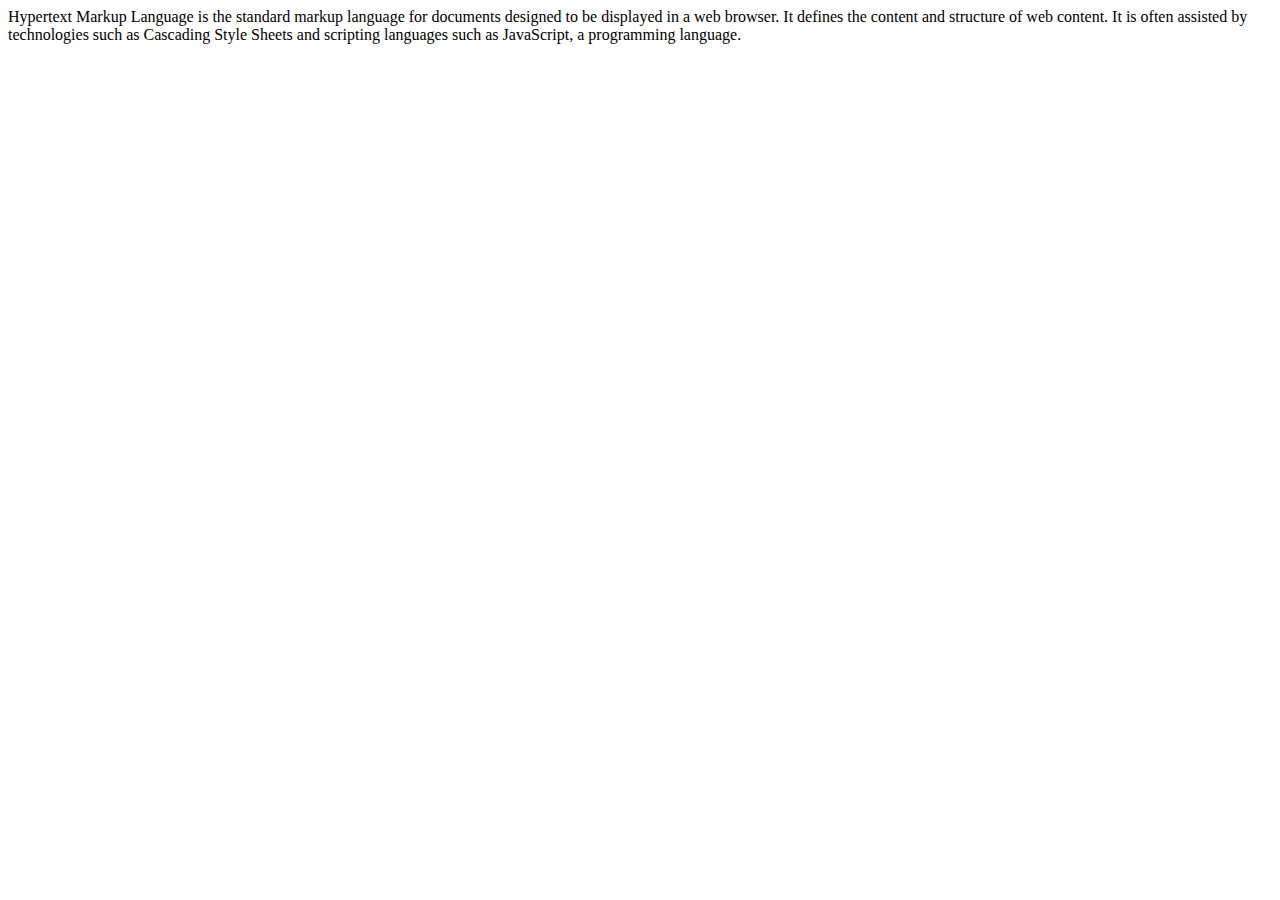
<file: index.html>
<HTML>
    <HEAD>
        <TITLE>web page name</TITLE>
    </HEAD>

    <BODY>
        <P>Hypertext Markup Language is the standard markup language for documents
             designed to be displayed in a web browser. It defines the content and structure 
             of web content. It is often assisted by technologies such as Cascading Style Sheets
              and scripting languages such as JavaScript, a programming language.</P>
    </BODY>
</HTML>
</file>
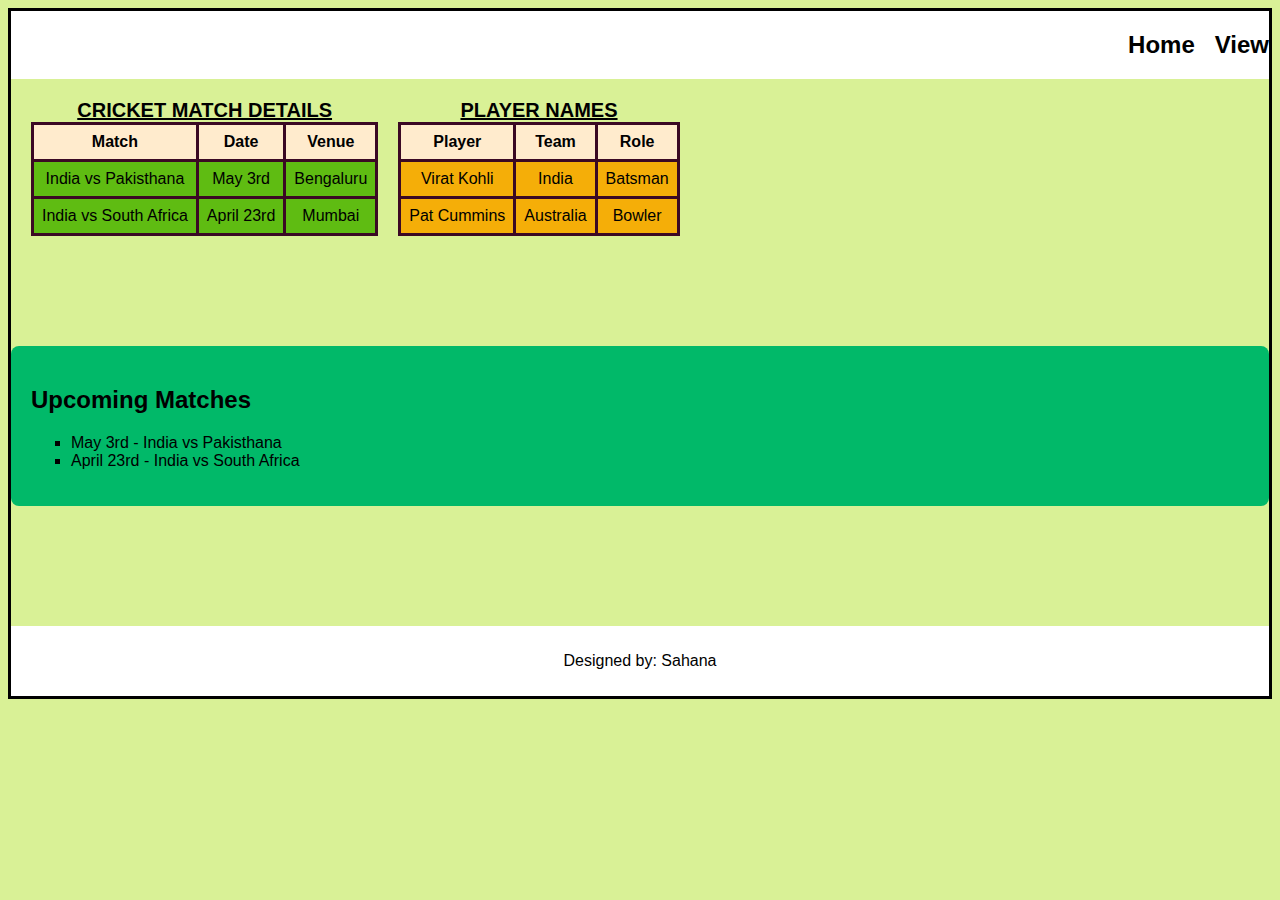
<file: Cricket.html>
<!DOCTYPE html>
<html lang="en">
<head>
    <meta charset="UTF-8">
    <meta name="viewport" content="width=device-width, initial-scale=1.0">
    <title>Cricket Match Details</title>
    <link rel="stylesheet" href="cricket.css">
</head>
<body>
    
    <header class="head">
        <h2>Home</h2>
        <h2>View</h2>
    </header>

    
    <div class="main">
       
        <div>
            
            <table class="match-details">
                <caption id="Caption_style">CRICKET MATCH DETAILS</caption>
                <thead>
                    <tr>
                        <th>Match</th>
                        <th>Date</th>
                        <th>Venue</th>
                    </tr>
                </thead>
                <tbody>
                    <tr>
                        <td>India vs Pakisthana</td>
                        <td>May 3rd</td>
                        <td>Bengaluru</td>
                    </tr>
                    <tr>
                        <td>India vs South Africa</td>
                        <td>April 23rd</td>
                        <td>Mumbai</td>
                    </tr>
                </tbody>
            </table>
        </div>

        
        <div >
            <table class="player-names">
                <caption id="Caption_style">PLAYER NAMES</caption>
                <thead>
                    <tr>
                        <th>Player</th>
                        <th>Team</th>
                        <th>Role</th>
                    </tr>
                </thead>
                <tbody>
                    <tr>
                        <td>Virat Kohli</td>
                        <td>India</td>
                        <td>Batsman</td>
                    </tr>
                    <tr>
                        <td>Pat Cummins</td>
                        <td>Australia</td>
                        <td>Bowler</td>
                    </tr>
                </tbody>
            </table>
        </div>
    </div>

   
    <div class="upcoming">
        <h2>Upcoming Matches</h2>
        <ul>
            <li>May 3rd - India vs Pakisthana</li>
            <li>April 23rd - India vs South Africa</li>
        </ul>
    </div>

   
    <footer>
        <p>Designed by: Sahana</p>
    </footer>
</body>
</html>
</file>
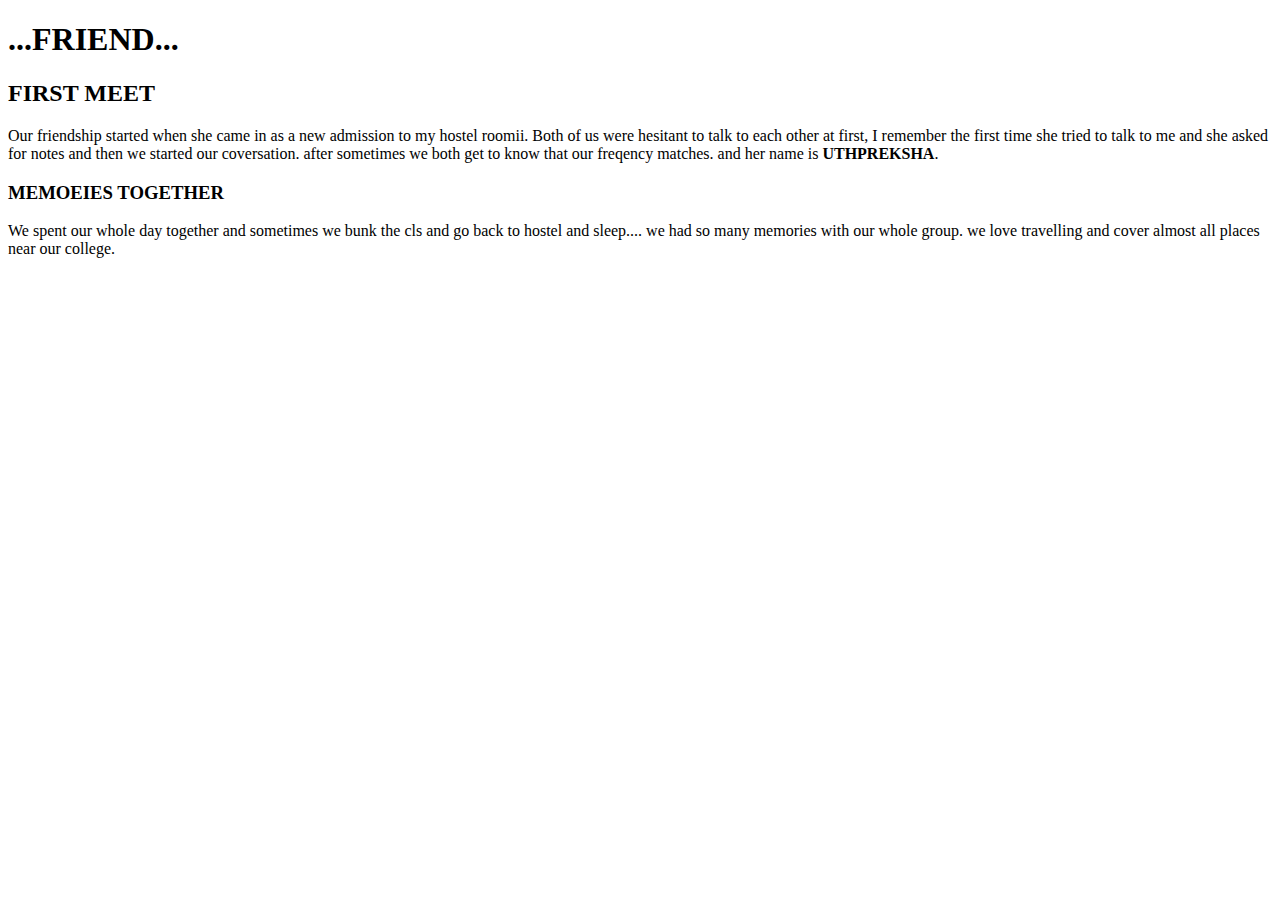
<file: friend.html>
<!DOCTYPE HTML>
<HTML>
    <HEAD>
        <META CHARSET="UTF-8"/>
        <TITLE>ABOUT MY FRIEND UTTAMMA</TITLE>
    </HEAD>

    <BODY>
        <H1>...FRIEND...</H1>
        <H2>FIRST MEET</H2>
        <P>
            Our friendship started when she came in as a new admission to my hostel roomii. 
            Both of us were hesitant to talk to each other at first,
            I remember the first time she tried to talk to me and she asked for notes and then we 
            started our coversation. after sometimes we both get to know that our freqency matches.
            and her name is <strong>UTHPREKSHA</strong>.

        </P>

        <h3>MEMOEIES TOGETHER</h3>
        <P>
            We spent our whole day together and sometimes we bunk the cls and go back to hostel
            and sleep....  we had so many memories with our whole group. we love travelling and cover 
            almost all places near our college.
        </P>


    </BODY>
    </HTML>
</file>
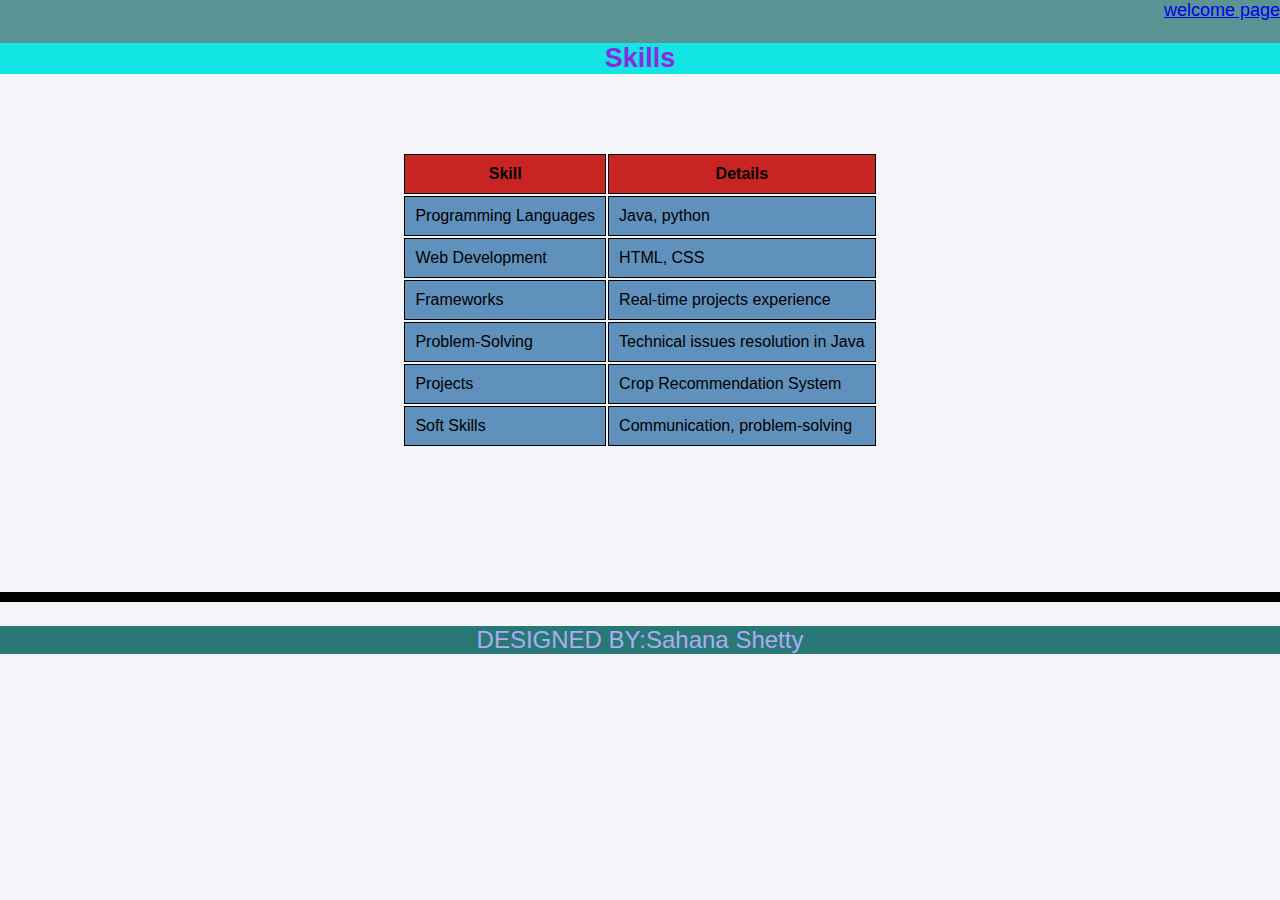
<file: page2.html>
<!DOCTYPE html>
<html>
    <head>
        <meta charset="utf-8">
        <title>skills</title>
        <link rel="stylesheet" href="page1.css">
    </head>

    <body class="body">
        <header><a href="welcome.html">welcome page</a>
            <h2 class="h1">Skills </h></header>
        <marquee class="marq"><h1>SKILLS</h1></marquee>
        <br>
        <br>
        <table align="center">
            <tr>
                <th>Skill</th>
                <th>Details</th>
            </tr>
            <tr>
                <td>Programming Languages</td>
                <td>Java, python</td>
            </tr>
            
            <tr>
                <td>Web Development</td>
                <td>HTML, CSS</td>
            </tr>
            <tr>
                <td>Frameworks</td>
                <td>Real-time projects experience</td>
            </tr>
            <tr>
                <td>Problem-Solving</td>
                <td>Technical issues resolution in Java</td>
            </tr>
            <tr>
                <td>Projects</td>
                <td>Crop Recommendation System</td>
            </tr>
            <tr>
                <td>Soft Skills</td>
                <td>Communication, problem-solving</td>
            </tr>
    
        </table>
        <br><br>
        <br><br>
        <br><br>
        <br><br>
        <footer class="border">
            <p>DESIGNED BY:Sahana Shetty</p>
            
         </footer>
    </body>
</html>
</file>
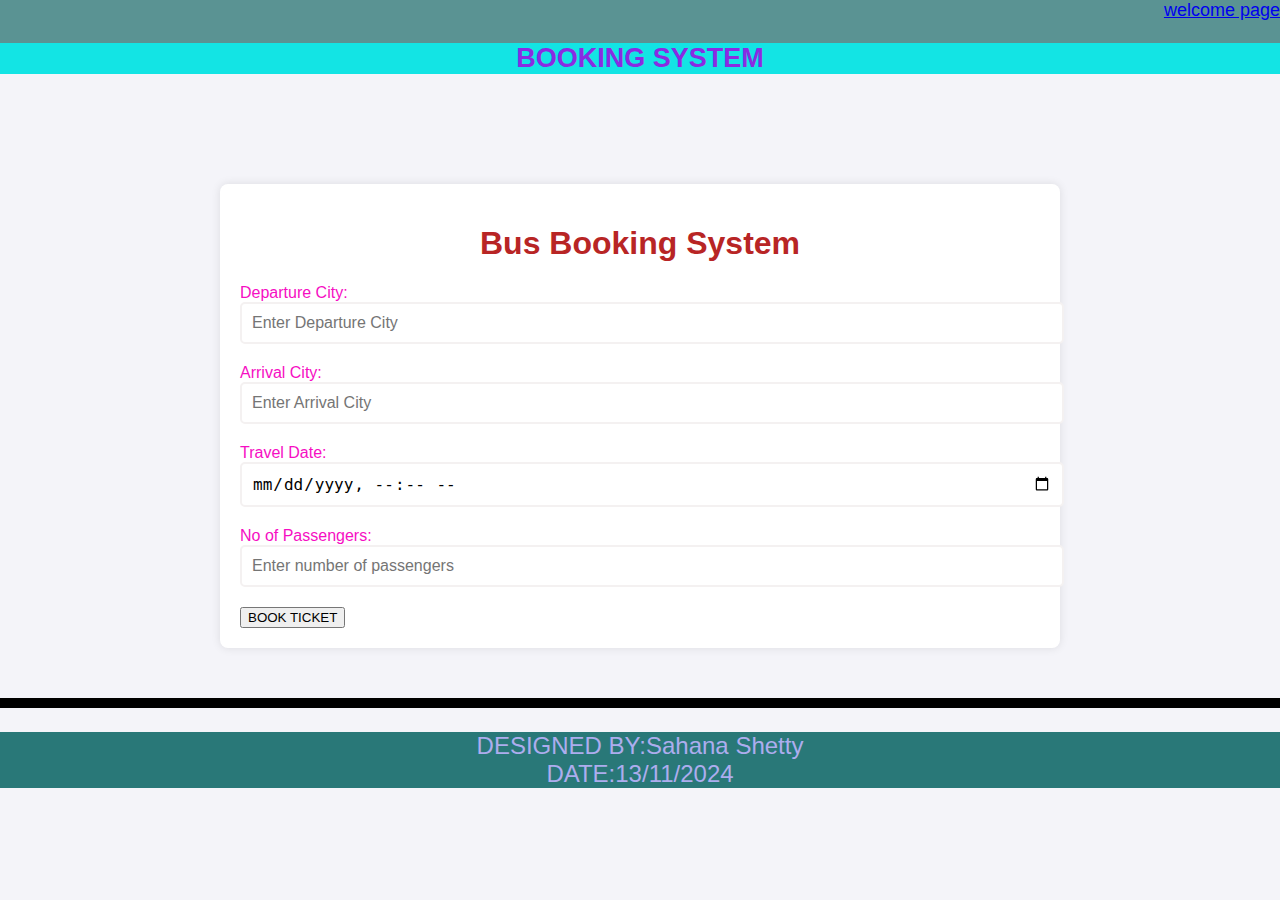
<file: page3.html>
<!DOCTYPE html>
<html>
    <head>
        <meta charset="utf-8">
        <title>BUS BOOKING SYSTEM</title>
        <link rel="stylesheet" href="page1.css">
    </head>
    <body class="body">
        <header><a href="welcome.html">welcome page</a>
            <h2 class="h1">BOOKING SYSTEM </h></header>
        
            <marquee class="marq"><h1>BOOKING SYSTEM</h1></marquee>
           
         <div class="container">
        <h1>Bus Booking System</h1>
        <form >
            
            <div class="form-group">
                <label for="departureCity">Departure City:</label>
                <input type="text" placeholder="Enter Departure City" required>
            </div>

           
            <div class="form-group">
                <label for="arrivalCity">Arrival City:</label>
                <input type="text" placeholder="Enter Arrival City" required>
            </div>

            
            <div class="form-group">
                <label for="travelDate">Travel Date:</label>
                <input type="datetime-local">
            </div>

           
            <div class="form-group">
                <label for="passengers">No of Passengers:</label>
                <input type="number" placeholder="Enter number of passengers" required>
            </div>

            
           <button align="center">BOOK TICKET</button>
        </form>
    </div>
    <footer class="border">
        <p>DESIGNED BY:Sahana Shetty<br>DATE:13/11/2024</p>
        
        
     </footer>

    </body>
</html>
</file>
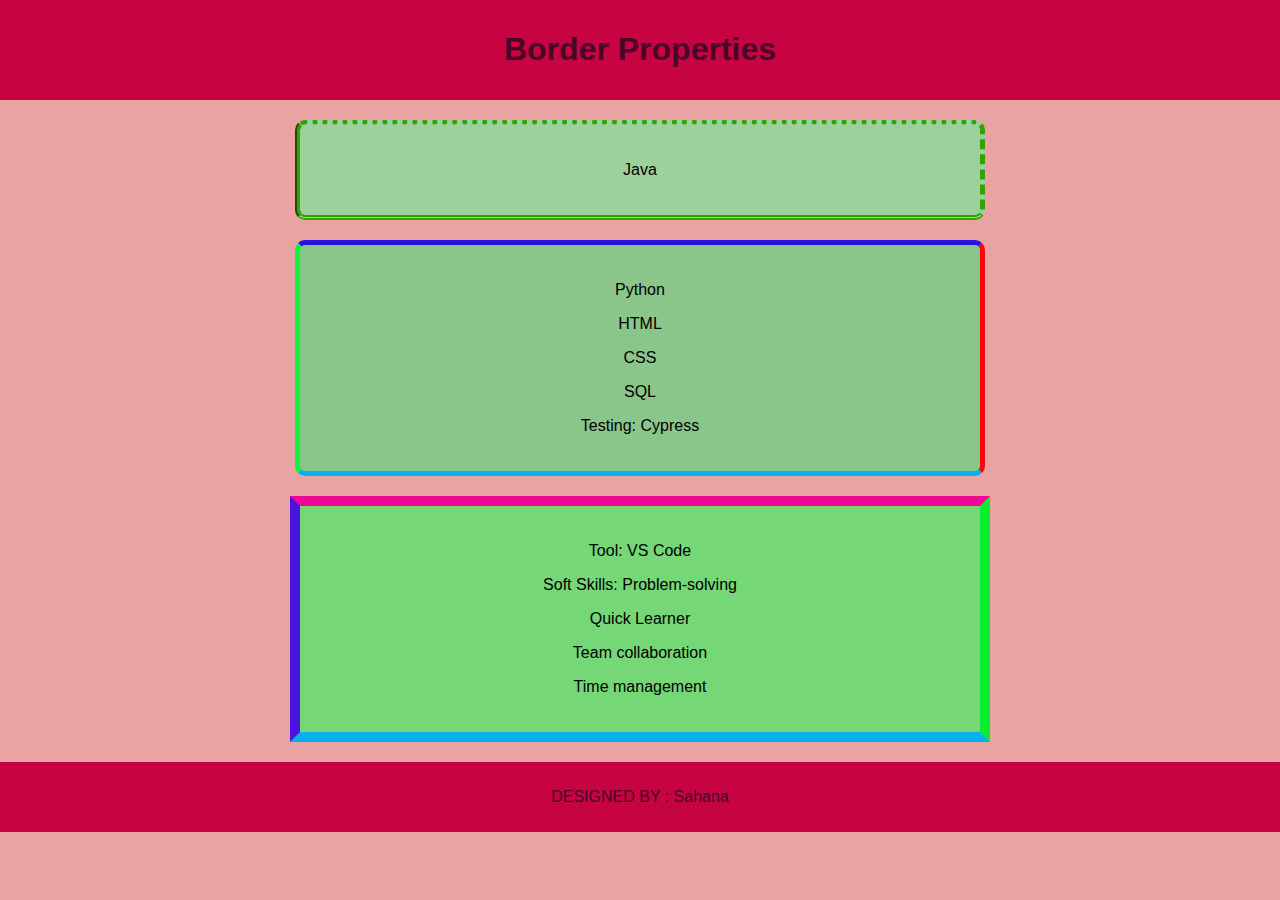
<file: pageNo1.html>
<!DOCTYPE html>
<html lang="en">
<head>
    <meta charset="UTF-8">
    
    
    <title>Border Properties</title>
    <link rel="stylesheet" href="para.css">
    
</head>
<body>
    <header>
        <h1>Border Properties</h1>
    </header>
    <div class="box">
        <p>Java</p>
    </div>
    <div class="b"><p> Python</p>
    <p> HTML</p><p> CSS</p><p> SQL </p>
            <p>Testing: Cypress </p>
        </div><div class="p">
            <p>Tool: VS Code </p>
            <p>Soft Skills: Problem-solving</p><p>Quick Learner</p><p> Team collaboration</p><p> Time management</p>
        </div>
    
    <footer>
        <p>DESIGNED BY : Sahana</p>
    </footer>
</body>
</html>
</file>
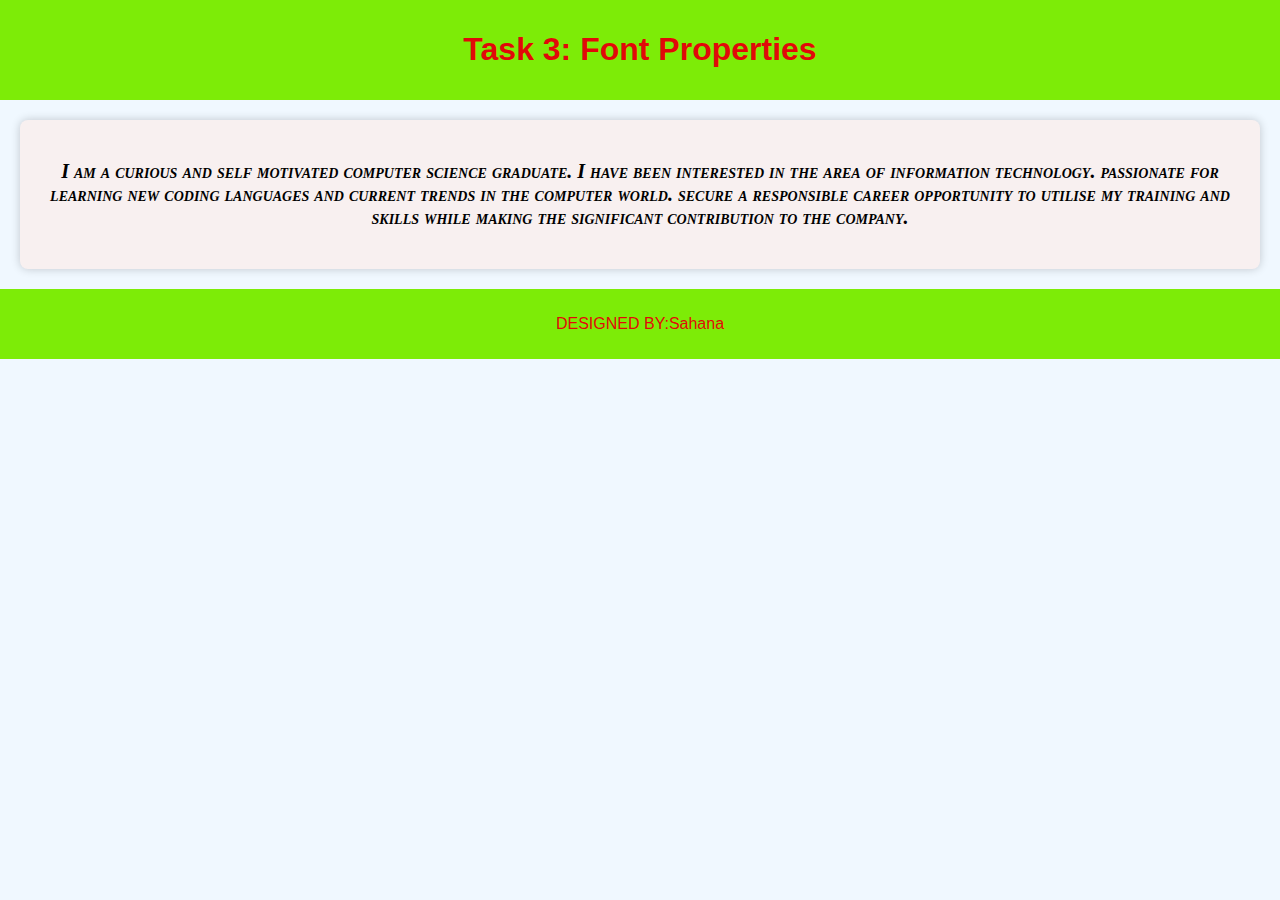
<file: pageNo2.html>
<!DOCTYPE html>
<html lang="en">
<head>
    <meta charset="UTF-8">
    <link rel="stylesheet" href="font.css">
    <title>Font Properties</title>
    
</head>
<body>
    <header>
        <h1>Task 3: Font Properties</h1>
    </header>
    <div class="content">
        <p> I am a curious and self motivated computer science graduate. I have been
            interested in the area of information technology. passionate for learning new
            coding languages and current trends in the computer world. secure a responsible
            career opportunity to utilise my training and skills while making the significant
            contribution to the company.</p>
    </div>
    <footer>
        <p>DESIGNED BY:Sahana</p>
    </footer>
</body>
</html>
</file>
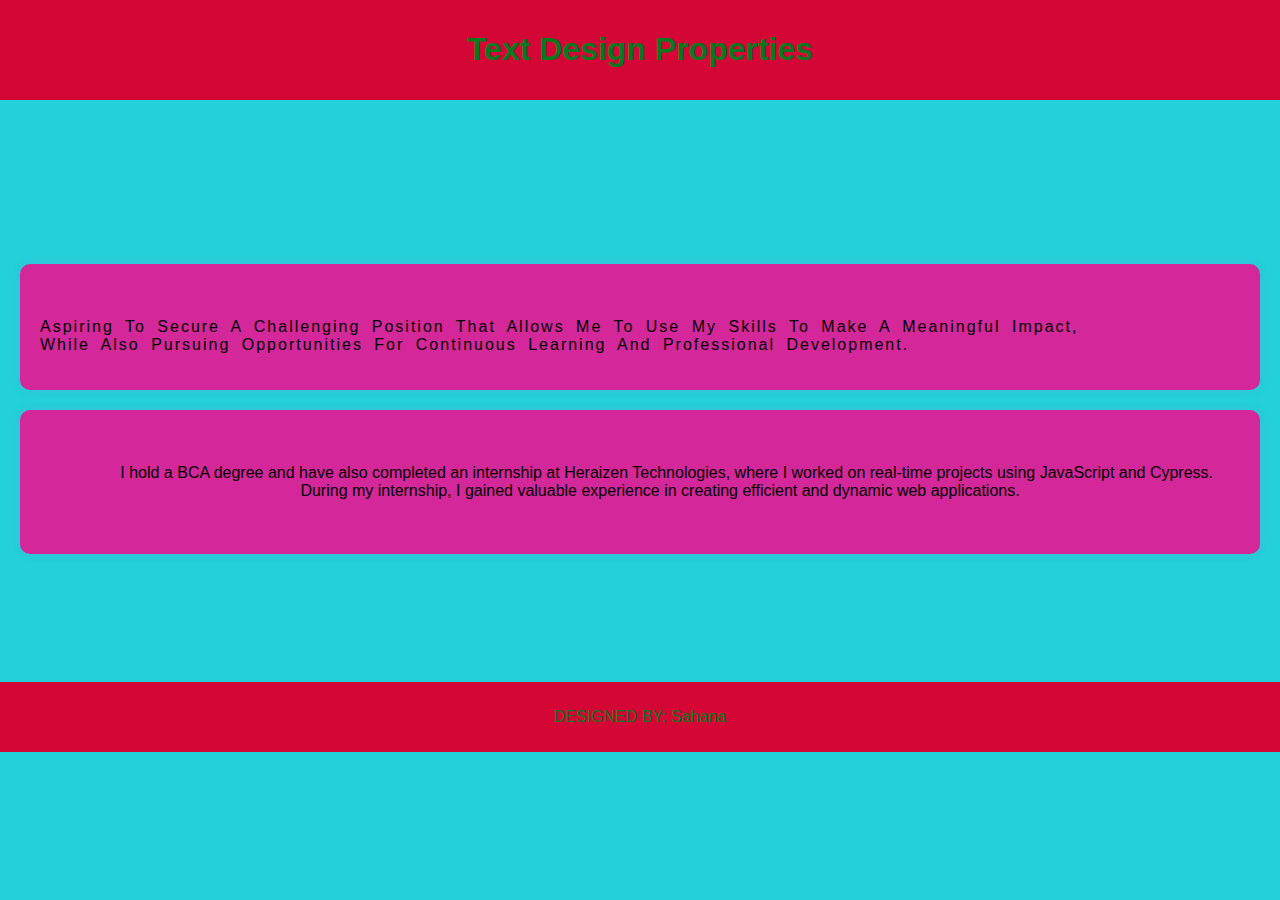
<file: pageNo3.html>
<!DOCTYPE html>
<html lang="en">
<head>
    <meta charset="UTF-8">
    
    <title>Text Design</title>
    <link rel="stylesheet" href="Text.css">
    
</head>
<body>
    <header>
        <h1>Text Design Properties</h1>
    </header>
    <br><br><br><br><br><br><br><br>
    <div class="content">
        <p class="text">
            Aspiring to secure a challenging position that allows me to use my skills to make a meaningful impact, 
            while also pursuing opportunities for continuous learning and professional development.
        </p>
    </div>
    <div class="content">
        <p class="text-box">
            I hold a BCA degree and have also completed an internship at Heraizen Technologies, where I worked on real-time projects using JavaScript and Cypress.
         During my internship, I gained valuable experience in creating efficient and dynamic web applications.
        </p>
    </div>
        
    
    <br><br><br><br><br><br>
    
    <footer>
        <P>DESIGNED BY: Sahana</P>
    </footer>
</body>
</html>
</file>
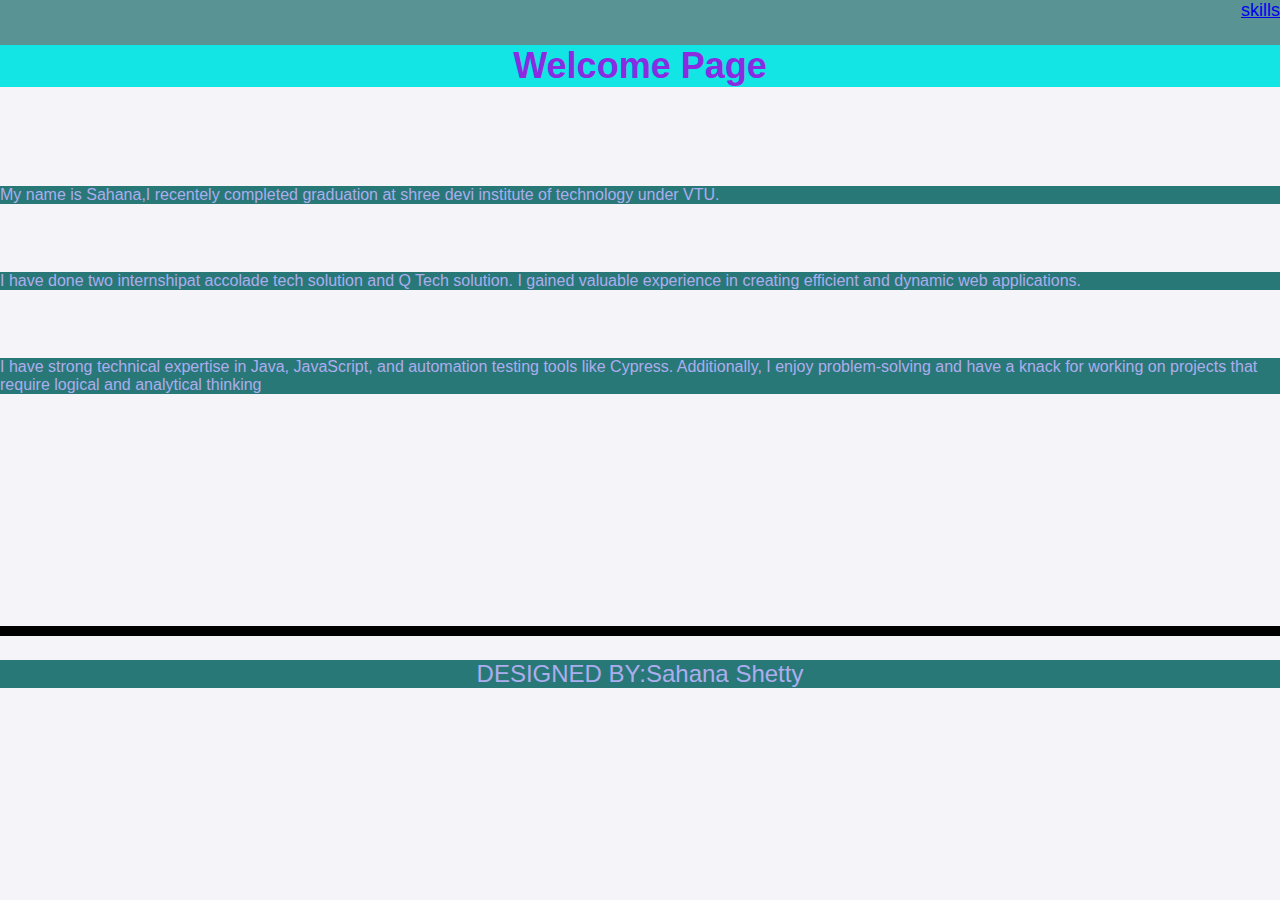
<file: welcome.html>
<!DOCTYPE html>
<html>
    <head>
        <meta charset="utf-8"/>
        <title>WELCOME PAGE</title>
        <link rel="stylesheet" href="page1.css">
    </head>
   
    <body class="body">
        <header>
            <a href="page2.html">skills</a>
            <h1 class="h1">Welcome Page</h1>
        </header><br><br>
       <marquee class="marq"><h1>Welcome Page</h1></marquee> 
       <p>My name is Sahana,I recentely completed graduation at shree devi institute of technology under VTU. 

       </p><br><br>
       <p>I have done two internshipat accolade tech solution and Q Tech solution. 
          I gained valuable experience in creating efficient and dynamic web applications.</p>
         <br><br>
         <p>
            I have strong technical expertise in Java, JavaScript, and automation testing tools like Cypress.
             Additionally, 
            I enjoy problem-solving and have a knack for working on projects that require logical and analytical thinking
         </p>
         <br><br> <br><br> <br><br> <br><br> <br><br> <br><br> 
         <footer class="border">
            <p>DESIGNED BY:Sahana Shetty</p>
         </footer>
    </body>
</html>
</file>
<file: cricket.css>
body {
    font-family: Arial, Helvetica, sans-serif;
    background-color: rgb(217, 241, 150);
    border-style: solid;

    
}
Caption{
    text-decoration: underline;
    text-transform: capitalize;
}

.head {
    display: flex;
    justify-content: flex-end;
    gap: 20px;
    background-color: white;
    
}

.main {
    display: flex;
    gap: 20px;
   padding: 20px;
}

.match-details {
    background-color: rgb(95, 188, 18);
    border-radius: 8px;

}



.player-names {
    background-color: rgb(245, 174, 8);
    border-radius: 8px;
}

table {
    
    border-collapse: collapse;
    text-align: center;
    
}

table,tr,td,th {
   
    border: solid;
    border-color: rgb(59, 9, 36);
    padding: 8px;
}


th{
    background-color: blanchedalmond;
}

table caption {
    font-size: 20px;
    font-weight: bold;
    text-align: center;
}


.upcoming {
    background-color: rgb(1, 185, 105);
    padding: 20px;
    border-radius: 8px;
    margin-top: 90px
  
}

footer {
    text-align: center;
    padding: 10px;
    background-color: white;
    margin-top: 120px;
}

ul{
    list-style: square;
}
</file>
<file: page1.css>
.body{
    background-image: url("https://img.freepik.com/free-photo/blue-concrete-textured-wall_53876-94000.jpg?t=st=1731517899~exp=1731521499~hmac=fbf2304db0b1d13ac3a15a35183dbaad3c31c3bcddc6b0229f985786a926efa6&w=996");
    background-size: 1550px;
}
.marq{
    color: rgb(212, 24, 24);
}
p{
    color: rgb(173, 173, 238);
    background-color: rgb(41, 120, 120);
}
footer{
    text-align: center;
    font-size:x-large;
    height: 50px;
    
}
header {
    text-align: right;
    font-size:large;
    height: 50px;
    background-color: rgb(90, 147, 147);


}
.h1{
    text-align: center;
    color: blueviolet;
    background-color: rgb(19, 228, 228);
}
.border{
    border-style:solid;
    border-width: 10px;
   border-right: 10px;
    border-left: 10px;
    border-bottom: 10px;
   
}

th, td {
    border: 1px solid #000;
    padding: 10px;
    background-color: rgb(96, 145, 188);
   
}
th {
    background-color: #c92424;
}
body {
    font-family: Arial, sans-serif;
    background-color: #f4f4f9;
    margin: 0;
    padding: 0;
}

.container {
    max-width: 800px;
    margin: 50px auto;
    padding: 20px;
    background-color: #fff;
    border-radius: 8px;
    box-shadow: 0 0 10px rgba(0, 0, 0, 0.1);
}

h1 {
    text-align: center;
    color: #b82525;
}

.form-group {
    margin-bottom: 20px;
}

label {
    font-size: 16px;
    color: #f60ec3;
  
}

input {
    width: 100%;
    padding: 10px;
    font-size: 16px;
    border-radius: 5px;
    border: 2px solid #f4f1f1;
}
</file>
<file: para.css>
body {
    font-family: Arial, sans-serif;
    margin: 0;
    background-color: rgb(233, 163, 163);
}
header, footer {
    background-color: #c50441;
    color: rgb(72, 6, 41);
    text-align: center;
    padding: 10px;
}
.box {
    margin: 20px auto;
    padding: 20px;
    border: 5px solid #34a105;
    background-color: #9cd09c;
    text-align: center;
    width: 50%;
    border-radius: 10px;
    border-top-style: dotted;
    border-right-style: dashed;
    border-bottom-style: double;
    border-left-style: groove;
    
   
}
.b{
    margin: 20px auto;
    padding: 20px;
    text-align: center;
    width: 50%;
    border:5px solid #e013ac;
    background-color: #8ac58a;
    border-radius: 10px;
    border-bottom:5px solid #07b1ef;
    border-left:5px solid #0ff539;
    border-right:5px solid #f30a0a;
    border-top:5px solid #2813e2;
   
}
.p{
    margin: 20px auto;
    padding: 20px;
    text-align: center;
    width: 50%;
    background-color: #75d775;
    border:5px solid #e013ac;
    border-bottom-color: #07b1ef;
    border-top-color: #ef0796;
    border-left-color: #4a13e0;
    border-right-color: #07ef2e;
    border-bottom-width: 10px;
    border-left-width: 10px;
    border-top-width: 10px;
    border-right-width: 10px;
}
</file>
<file: font.css>
body {
    margin: 0;
    font-family: Arial, sans-serif;
    background-color: #f0f8ff;
}
header, footer {
    background-color: #7dec07;
    color: rgb(225, 9, 9);
    text-align: center;
    padding: 10px;
}
.content {
    margin: 20px;
    padding: 20px;
    background-color: #f8f0f0;
    border-radius: 8px;
    text-align: center;
    box-shadow: 0 0 10px rgba(11, 11, 11, 0.2);
}
.content p {
    font: 100;
    font-family: 'Georgia', serif;
    font-size: 20px;
    font-style: italic;
    font-weight: bold;
    font-variant: small-caps;
}
</file>
<file: Text.css>
body {
    font-family: Arial, sans-serif;
    margin: 0;
    background-color: #24d0d9;
}
header, footer {
    background-color: #d40636;
    color: rgb(3, 122, 31);
    text-align: center;
    padding: 10px;
}
.content {
    margin: 20px;
    padding: 20px;
    background-color: rgb(211, 39, 154);
    border-radius: 10px;
    box-shadow: 0 0 10px rgba(226, 16, 226, 0.1);
}
.text {
    hanging-punctuation: first;
    hyphens: auto;
    letter-spacing: 2px;
    line-break: strict;
    overflow-wrap: break-word;
    tab-size: 4;
    text-align: justify;
    text-indent: 30px;
    text-transform: capitalize;
    text-wrap: balance;
    white-space: pre-line;
    word-break: break-word;
    word-spacing: 5px;
}
 .text-box{
   
    hyphenate-character: "-";
    hyphenate-limit-chars: 2 2 3;
    text-align-last: center;
    text-spacing-trim: trim;
    text-wrap-mode:auto;
    text-wrap-style:auto;
    white-space-collapse:break-spaces;
   
}
</file>
